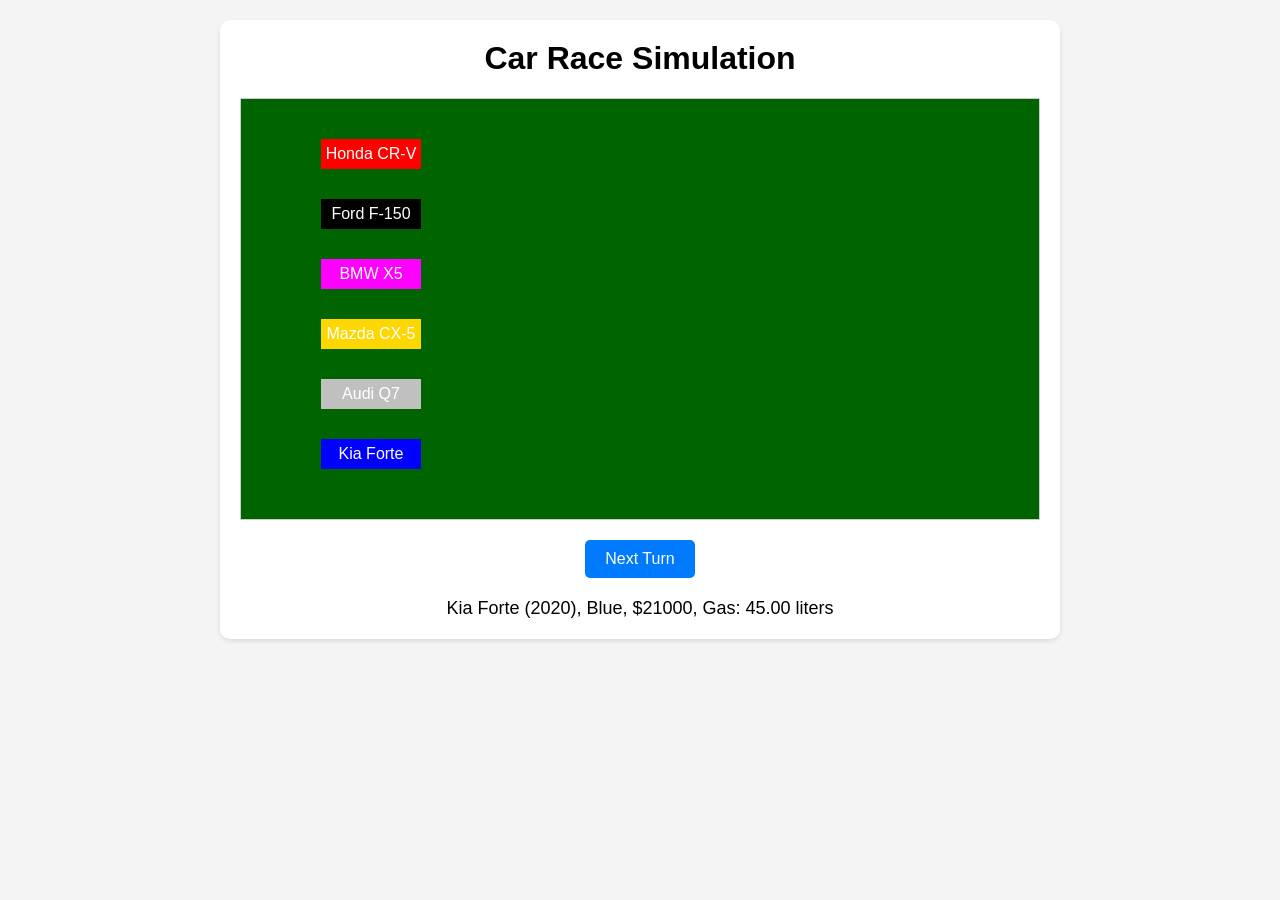
<file: index.html>
<!DOCTYPE html>
<html lang="en">
<head>
<meta charset="UTF-8">
<meta name="viewport" content="width=device-width, initial-scale=1.0">
<title>Car Race Simulation</title>
<link rel="stylesheet" href="styles.css">
</head>
<body>
<div class="container">
  <h1>Car Race Simulation</h1>
  <div class="race-track">
    <!-- Car elements will be added here dynamically -->
  </div>
  <div class="controls">
    <button id="next-turn-btn">Next Turn</button>
  </div>
  <div id="car-details" class="car-details">
    <!-- Car details will be displayed here dynamically -->
  </div>
  <div id="race-details" class="race-details">
    <!-- Race details will be displayed here dynamically -->
  </div>
</div>
<script src="car_race.js"></script>
</body>
</html>
</file>
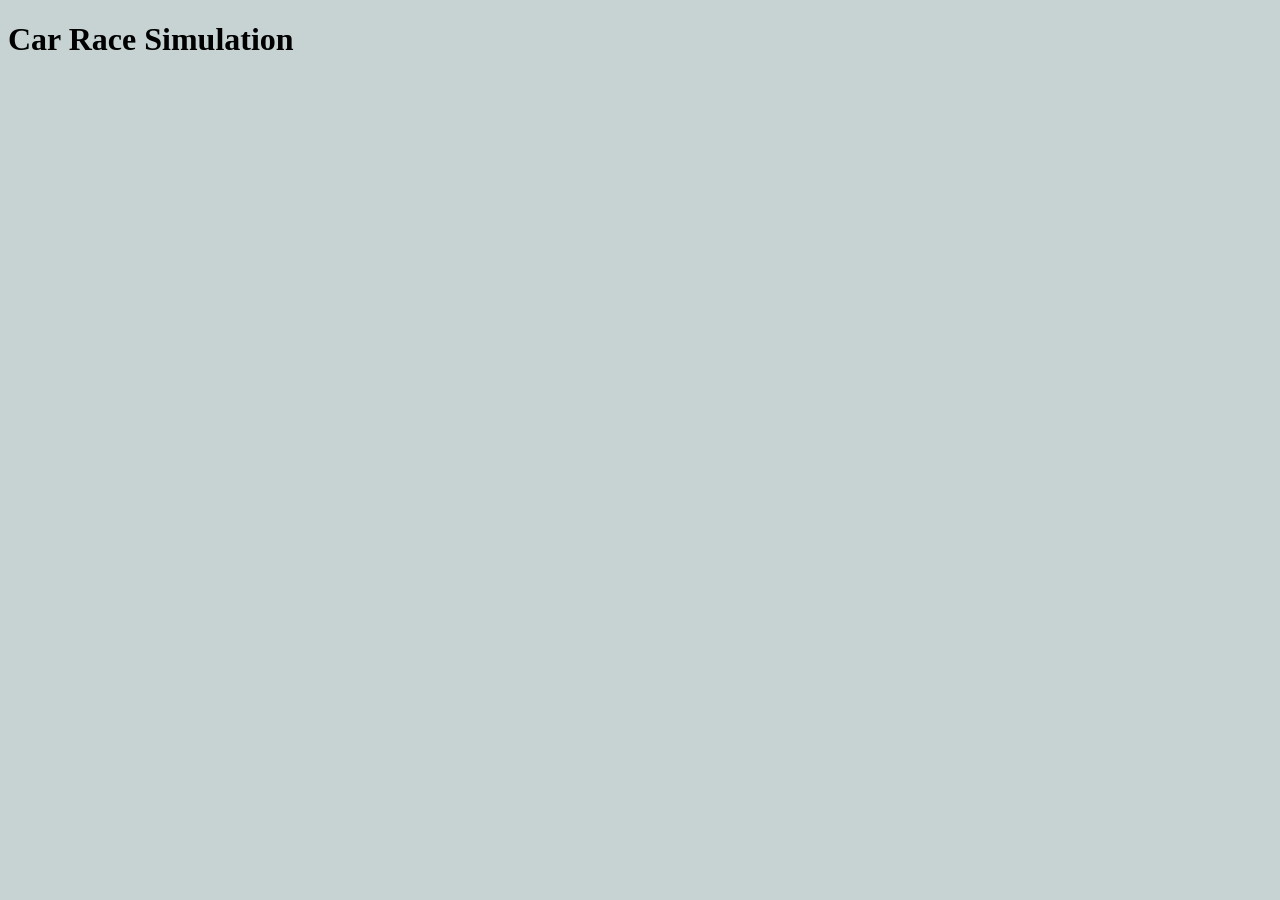
<file: car_race.html>
<!DOCTYPE html>
<html lang="en">
<head>
    <meta charset="UTF-8">
    <meta name="viewport" content="width=device-width, initial-scale=1.0">
    <title>Car Race Simulation</title>
</head>
<body style="background-color: rgb(199, 211, 211);">
    <h1>Car Race Simulation</h1>
    <div id="race-info"></div>

    <script src="car_race.js"></script>
</body>
</html>
</file>
<file: styles.css>
body {
    font-family: Arial, sans-serif;
    margin: 0;
    padding: 0;
    background-color: #f4f4f4;
}

.container {
    max-width: 800px;
    margin: 20px auto;
    padding: 20px;
    background-color: #fff;
    border-radius: 10px;
    box-shadow: 0 2px 5px rgba(0, 0, 0, 0.1);
    text-align: center;
}

h1 {
    margin-top: 0;
}

.race-track {
  display: flex;
  flex-direction: column; /* Arrange cars vertically */
  justify-content: flex-start; /* Start from the top */
  align-items: flex-start; /* Align cars to the left */
  height: 400px;
  border: 1px solid #ccc;
  background-color: darkgreen;
  padding: 10px;
  margin-bottom: 20px;
  overflow: hidden; /* Prevent cars from moving out of the track */
}


.car {
    width: 100px;
    height: 30px;
    background-color: #333;
    color: #fff;
    display: flex;
    justify-content: center;
    align-items: center;
    margin-top: 30px; /* Space between cars */
}

.controls {
    margin-bottom: 20px;
}

#next-turn-btn {
    padding: 10px 20px;
    font-size: 16px;
    cursor: pointer;
    background-color: #007bff;
    color: #fff;
    border: none;
    border-radius: 5px;
}

.car-details {
    font-size: 18px;
}
</file>
